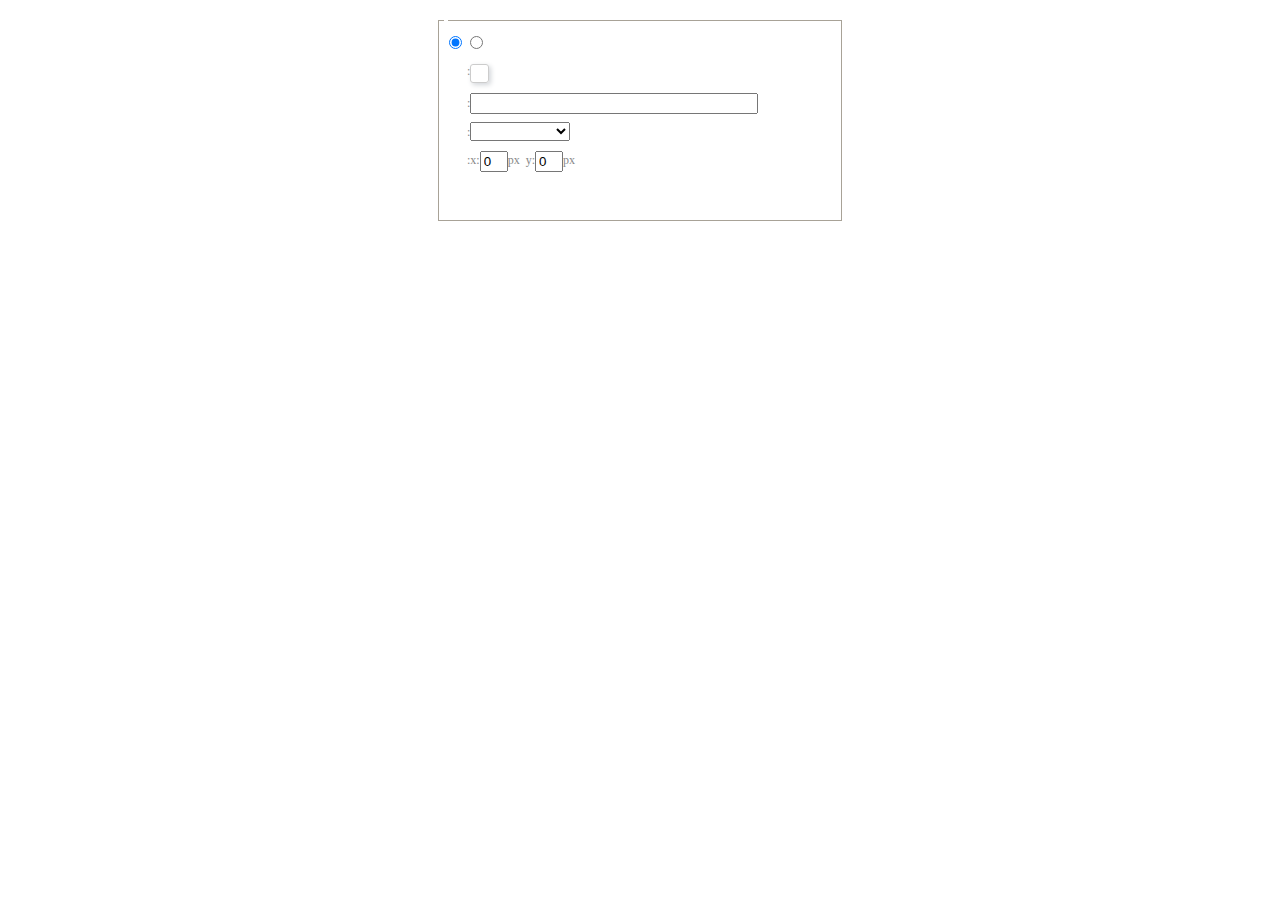
<file: static/vendor/ueditor/dialogs/background/background.html>
<!DOCTYPE HTML>
<html>
<head>
    <meta http-equiv="Content-Type" content="text/html;charset=utf-8"/>
    <script type="text/javascript" src="../internal.js"></script>
    <link rel="stylesheet" type="text/css" href="background.css">
</head>
<body>
    <div id="bg_container" class="wrapper">
        <div id="tabHeads" class="tabhead">
            <span class="focus" data-content-id="normal"><var id="lang_background_normal"></var></span>
            <span class="" data-content-id="imgManager"><var id="lang_background_local"></var></span>
        </div>
        <div id="tabBodys" class="tabbody">
            <div id="normal" class="panel focus">
                <fieldset class="bgarea">
                    <legend><var id="lang_background_set"></var></legend>
                    <div class="content">
                        <div>
                            <label><input id="nocolorRadio" class="iptradio" type="radio" name="t" value="none" checked="checked"><var id="lang_background_none"></var></label>
                            <label><input id="coloredRadio" class="iptradio" type="radio" name="t" value="color"><var id="lang_background_colored"></var></label>
                        </div>
                        <div class="wrapcolor pl">
                            <div class="color">
                                <var id="lang_background_color"></var>:
                            </div>
                            <div id="colorPicker"></div>
                            <div class="clear"></div>
                        </div>
                        <div class="wrapcolor pl">
                            <label><var id="lang_background_netimg"></var>:</label><input class="txt" type="text" id="url">
                        </div>
                        <div id="alignment" class="alignment">
                            <var id="lang_background_align"></var>:<select id="repeatType">
                                <option value="center"></option>
                                <option value="repeat-x"></option>
                                <option value="repeat-y"></option>
                                <option value="repeat"></option>
                                <option value="self"></option>
                            </select>
                        </div>
                        <div id="custom" >
                            <var id="lang_background_position"></var>:x:<input type="text" size="1" id="x" maxlength="4" value="0">px&nbsp;&nbsp;y:<input type="text" size="1" id="y" maxlength="4" value="0">px
                        </div>
                    </div>
                </fieldset>

            </div>
            <div id="imgManager" class="panel">
                <div id="imageList" style=""></div>
            </div>
        </div>
    </div>
    <script type="text/javascript" src="background.js"></script>
</body>
</html>
</file>
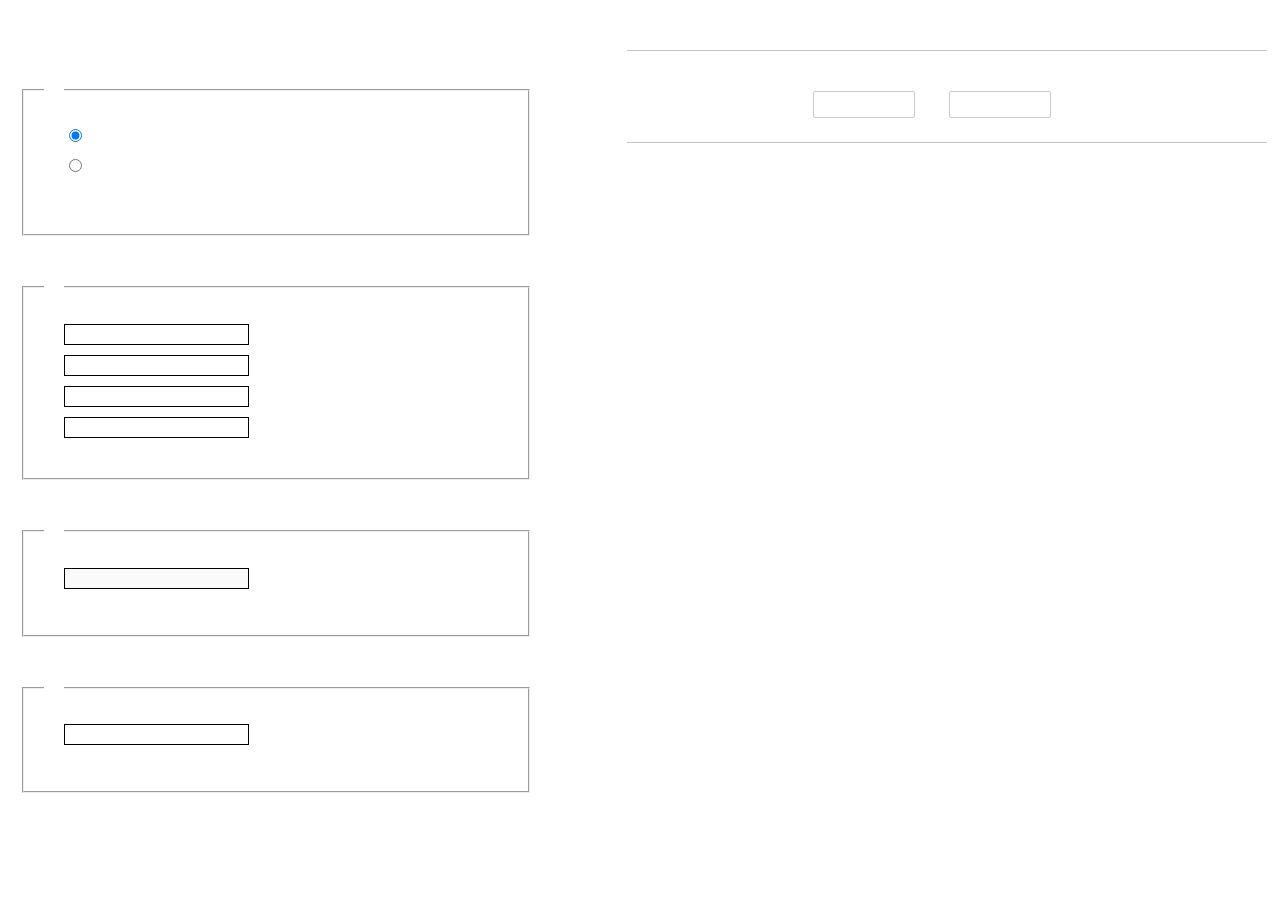
<file: static/vendor/ueditor/dialogs/charts/charts.html>
<!DOCTYPE html>
<html>
    <head>
        <title>chart</title>
        <meta chartset="utf-8">
        <link rel="stylesheet" type="text/css" href="charts.css">
        <script type="text/javascript" src="../internal.js"></script>
    </head>
    <body>
        <div class="main">
            <div class="table-view">
                <h3><var id="lang_data_source"></var></h3>
                <div id="tableContainer" class="table-container"></div>
                <h3><var id="lang_chart_format"></var></h3>
                <form name="data-form">
                    <div class="charts-format">
                        <fieldset>
                            <legend><var id="lang_data_align"></var></legend>
                            <div class="format-item-container">
                                <label>
                                    <input type="radio" class="format-ctrl not-pie-item" name="charts-format" value="1" checked="checked">
                                    <var id="lang_chart_align_same"></var>
                                </label>
                                <label>
                                    <input type="radio" class="format-ctrl not-pie-item" name="charts-format" value="-1">
                                    <var id="lang_chart_align_reverse"></var>
                                </label>
                                <br>
                            </div>
                        </fieldset>
                        <fieldset>
                            <legend><var id="lang_chart_title"></var></legend>
                            <div class="format-item-container">
                                <label>
                                    <var id="lang_chart_main_title"></var><input type="text" name="title" class="data-item">
                                </label>
                                <label>
                                    <var id="lang_chart_sub_title"></var><input type="text" name="sub-title" class="data-item not-pie-item">
                                </label>
                                <label>
                                    <var id="lang_chart_x_title"></var><input type="text" name="x-title" class="data-item not-pie-item">
                                </label>
                                <label>
                                    <var id="lang_chart_y_title"></var><input type="text" name="y-title" class="data-item not-pie-item">
                                </label>
                            </div>
                        </fieldset>
                        <fieldset>
                            <legend><var id="lang_chart_tip"></var></legend>
                            <div class="format-item-container">
                                <label>
                                    <var id="lang_cahrt_tip_prefix"></var>
                                    <input type="text" id="tipInput" name="tip" class="data-item" disabled="disabled">
                                </label>
                                <p><var id="lang_cahrt_tip_description"></var></p>
                            </div>
                        </fieldset>
                        <fieldset>
                            <legend><var id="lang_chart_data_unit"></var></legend>
                            <div class="format-item-container">
                                <label><var id="lang_chart_data_unit_title"></var><input type="text" name="unit" class="data-item"></label>
                                <p><var id="lang_chart_data_unit_description"></var></p>
                            </div>
                        </fieldset>
                    </div>
                </form>
            </div>
            <div class="charts-view">
                <div id="chartsContainer" class="charts-container"></div>
                <div id="chartsType" class="charts-type">
                    <h3><var id="lang_chart_type"></var></h3>
                    <div class="scroll-view">
                        <div class="scroll-container">
                            <div id="scrollBed" class="scroll-bed"></div>
                        </div>
                        <div id="buttonContainer" class="button-container">
                            <a href="#" data-title="prev"><var id="lang_prev_btn"></var></a>
                            <a href="#" data-title="next"><var id="lang_next_btn"></var></a>
                        </div>
                    </div>
                </div>
            </div>
        </div>
        <script src="../../third-party/jquery-1.10.2.min.js"></script>
        <script src="../../third-party/highcharts/highcharts.js"></script>
        <script src="chart.config.js"></script>
        <script src="charts.js"></script>
    </body>
</html>
</file>
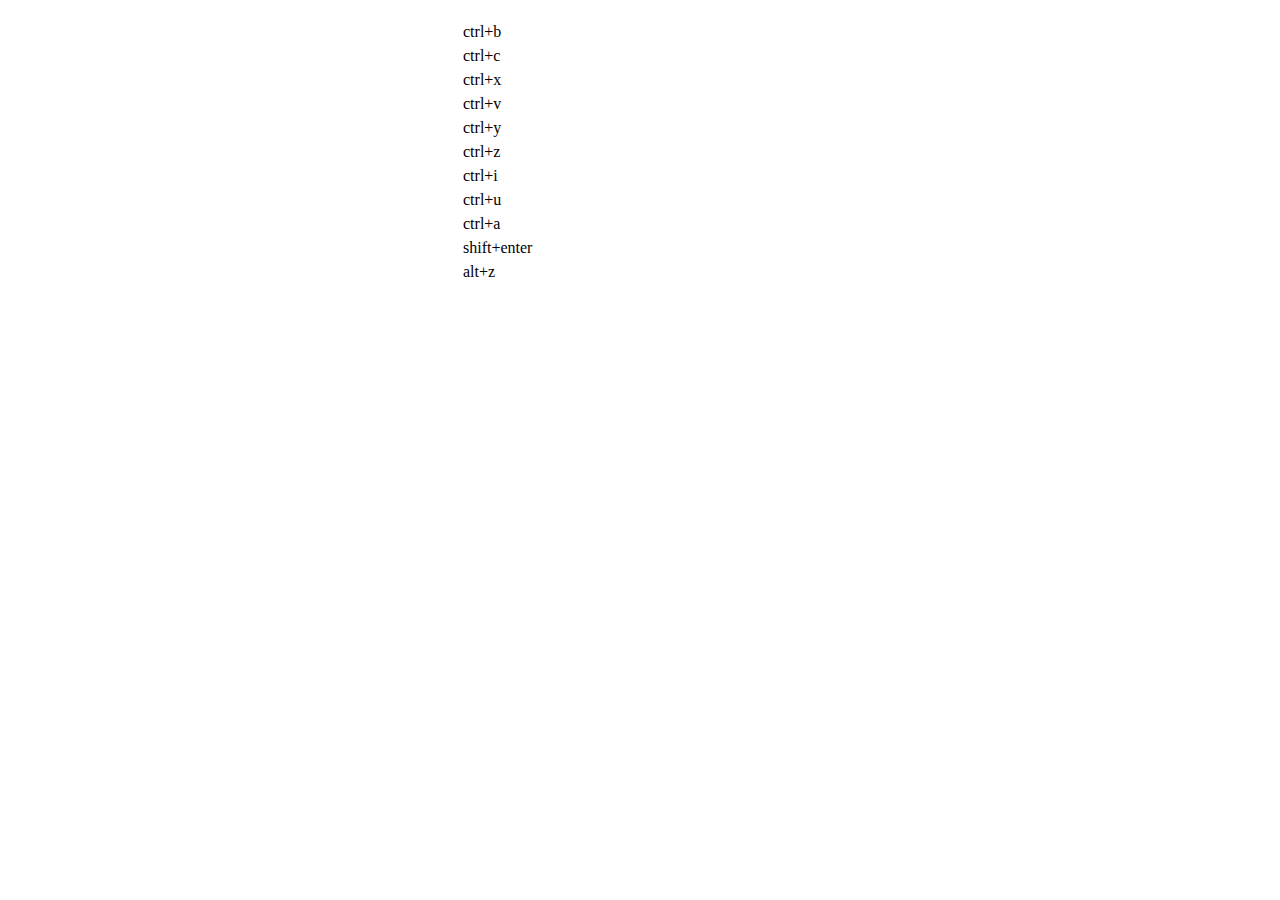
<file: static/vendor/ueditor/dialogs/help/help.html>
<!DOCTYPE HTML PUBLIC "-//W3C//DTD HTML 4.01 Transitional//EN"
        "http://www.w3.org/TR/html4/loose.dtd">
<html>
<head>
    <title>帮助</title>
    <meta content="text/html; charset=utf-8" http-equiv="Content-Type"/>
    <script type="text/javascript" src="../internal.js"></script>
    <link rel="stylesheet" type="text/css" href="help.css">
</head>
<body>
<div class="wrapper" id="helptab">
    <div id="tabHeads" class="tabhead">
        <span class="focus" tabsrc="about"><var id="lang_input_about"></var></span>
        <span tabsrc="shortcuts"><var id="lang_input_shortcuts"></var></span>
    </div>
    <div id="tabBodys" class="tabbody">
        <div id="about" class="panel">
            <h1>UEditor</h1>
            <p id="version"></p>
            <p><var id="lang_input_introduction"></var></p>
        </div>
        <div id="shortcuts" class="panel">
            <table>
                <thead>
                <tr>
                    <td><var id="lang_Txt_shortcuts"></var></td>
                    <td><var id="lang_Txt_func"></var></td>
                </tr>
                </thead>
                <tbody>
                <tr>
                    <td>ctrl+b</td>
                    <td><var id="lang_Txt_bold"></var></td>
                </tr>
                <tr>
                    <td>ctrl+c</td>
                    <td><var id="lang_Txt_copy"></var></td>
                </tr>
                <tr>
                    <td>ctrl+x</td>
                    <td><var id="lang_Txt_cut"></var></td>
                </tr>
                <tr>
                    <td>ctrl+v</td>
                    <td><var id="lang_Txt_Paste"></var></td>
                </tr>
                <tr>
                    <td>ctrl+y</td>
                    <td><var id="lang_Txt_undo"></var></td>
                </tr>
                <tr>
                    <td>ctrl+z</td>
                    <td><var id="lang_Txt_redo"></var></td>
                </tr>
                <tr>
                    <td>ctrl+i</td>
                    <td><var id="lang_Txt_italic"></var></td>
                </tr>
                <tr>
                    <td>ctrl+u</td>
                    <td><var id="lang_Txt_underline"></var></td>
                </tr>
                <tr>
                    <td>ctrl+a</td>
                    <td><var id="lang_Txt_selectAll"></var></td>
                </tr>
                <tr>
                    <td>shift+enter</td>
                    <td><var id="lang_Txt_visualEnter"></var></td>
                </tr>
                <tr>
                    <td>alt+z</td>
                    <td><var id="lang_Txt_fullscreen"></var></td>
                </tr>
                </tbody>
            </table>
        </div>
    </div>
</div>
<script type="text/javascript" src="help.js"></script>
</body>
</html>
</file>
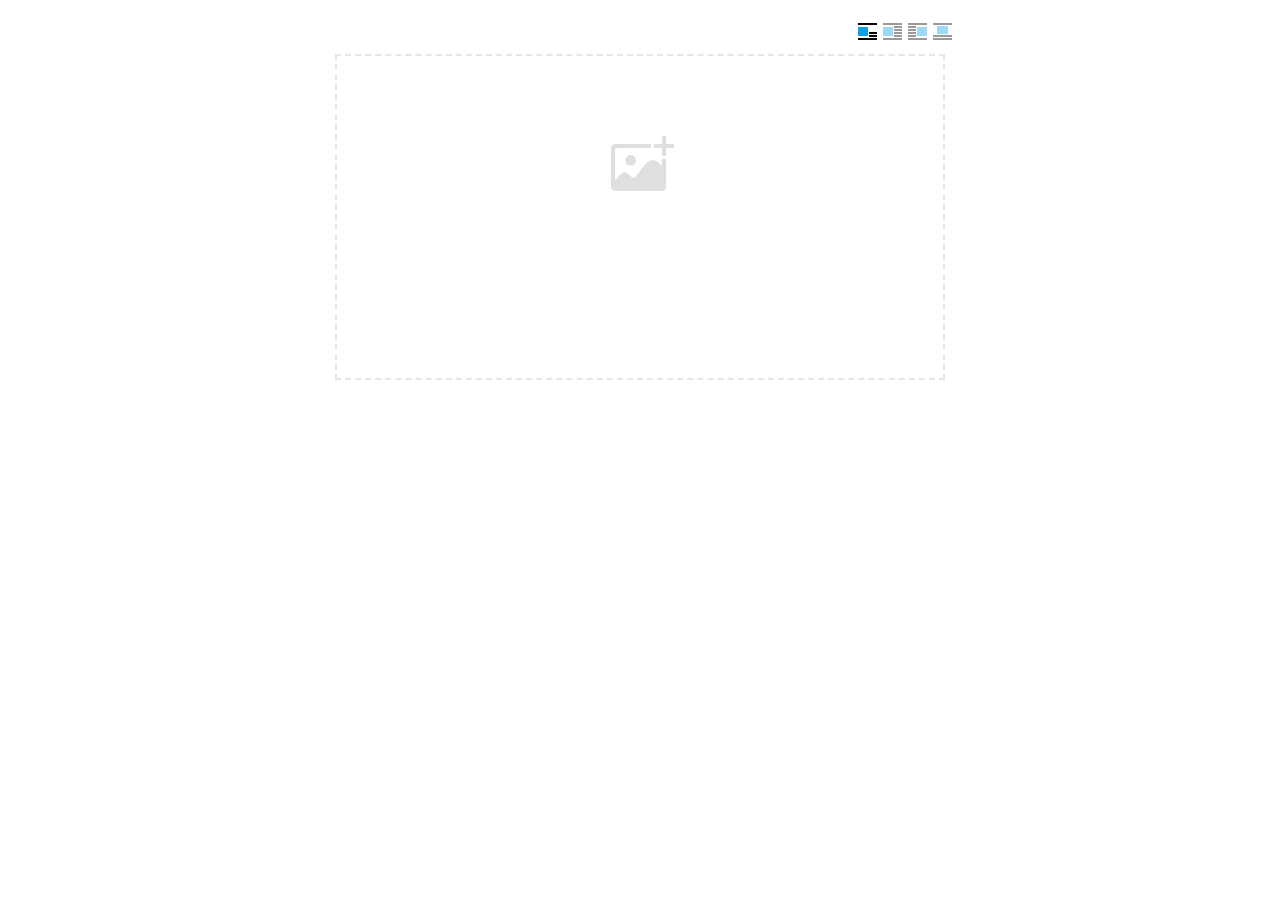
<file: static/vendor/ueditor/dialogs/image/image.html>
<!doctype html>
<html>
<head>
    <meta charset="UTF-8">
    <title>ueditor图片对话框</title>
    <script type="text/javascript" src="../internal.js"></script>

    <!-- jquery -->
    <script type="text/javascript" src="../../third-party/jquery-1.10.2.min.js"></script>

    <!-- webuploader -->
    <script src="../../third-party/webuploader/webuploader.min.js"></script>
    <link rel="stylesheet" type="text/css" href="../../third-party/webuploader/webuploader.css">

    <!-- image dialog -->
    <link rel="stylesheet" href="image.css" type="text/css" />
</head>
<body>

    <div class="wrapper">
        <div id="tabhead" class="tabhead">
            <span class="tab" data-content-id="remote"><var id="lang_tab_remote"></var></span>
            <span class="tab focus" data-content-id="upload"><var id="lang_tab_upload"></var></span>
            <span class="tab" data-content-id="online"><var id="lang_tab_online"></var></span>
            <span class="tab" data-content-id="search"><var id="lang_tab_search"></var></span>
        </div>
        <div class="alignBar">
            <label class="algnLabel"><var id="lang_input_align"></var></label>
                    <span id="alignIcon">
                        <span id="noneAlign" class="none-align focus" data-align="none"></span>
                        <span id="leftAlign" class="left-align" data-align="left"></span>
                        <span id="rightAlign" class="right-align" data-align="right"></span>
                        <span id="centerAlign" class="center-align" data-align="center"></span>
                    </span>
            <input id="align" name="align" type="hidden" value="none"/>
        </div>
        <div id="tabbody" class="tabbody">

            <!-- 远程图片 -->
            <div id="remote" class="panel">
                <div class="top">
                    <div class="row">
                        <label for="url"><var id="lang_input_url"></var></label>
                        <span><input class="text" id="url" type="text"/></span>
                    </div>
                </div>
                <div class="left">
                    <div class="row">
                        <label><var id="lang_input_size"></var></label>
                        <span><var id="lang_input_width">&nbsp;&nbsp;</var><input class="text" type="text" id="width"/>px </span>
                        <span><var id="lang_input_height">&nbsp;&nbsp;</var><input class="text" type="text" id="height"/>px </span>
                        <span><input id="lock" type="checkbox" disabled="disabled"><span id="lockicon"></span></span>
                    </div>
                    <div class="row">
                        <label><var id="lang_input_border"></var></label>
                        <span><input class="text" type="text" id="border"/>px </span>
                    </div>
                    <div class="row">
                        <label><var id="lang_input_vhspace"></var></label>
                        <span><input class="text" type="text" id="vhSpace"/>px </span>
                    </div>
                    <div class="row">
                        <label><var id="lang_input_title"></var></label>
                        <span><input class="text" type="text" id="title"/></span>
                    </div>
                </div>
                <div class="right"><div id="preview"></div></div>
            </div>

            <!-- 上传图片 -->
            <div id="upload" class="panel focus">
                <div id="queueList" class="queueList">
                    <div class="statusBar element-invisible">
                        <div class="progress">
                            <span class="text">0%</span>
                            <span class="percentage"></span>
                        </div><div class="info"></div>
                        <div class="btns">
                            <div id="filePickerBtn"></div>
                            <div class="uploadBtn"><var id="lang_start_upload"></var></div>
                        </div>
                    </div>
                    <div id="dndArea" class="placeholder">
                        <div class="filePickerContainer">
                            <div id="filePickerReady"></div>
                        </div>
                    </div>
                    <ul class="filelist element-invisible">
                        <li id="filePickerBlock" class="filePickerBlock"></li>
                    </ul>
                </div>
            </div>

            <!-- 在线图片 -->
            <div id="online" class="panel">
                <div id="imageList"><var id="lang_imgLoading"></var></div>
            </div>

            <!-- 搜索图片 -->
            <div id="search" class="panel">
                <div class="searchBar">
                    <input id="searchTxt" class="searchTxt text" type="text" />
                    <select id="searchType" class="searchType">
                        <option value="&s=4&z=0"></option>
                        <option value="&s=1&z=19"></option>
                        <option value="&s=2&z=0"></option>
                        <option value="&s=3&z=0"></option>
                    </select>
                    <input id="searchReset" type="button"  />
                    <input id="searchBtn" type="button"  />
                </div>
                <div id="searchList" class="searchList"><ul id="searchListUl"></ul></div>
            </div>

        </div>
    </div>
    <script type="text/javascript" src="image.js"></script>

</body>
</html>
</file>
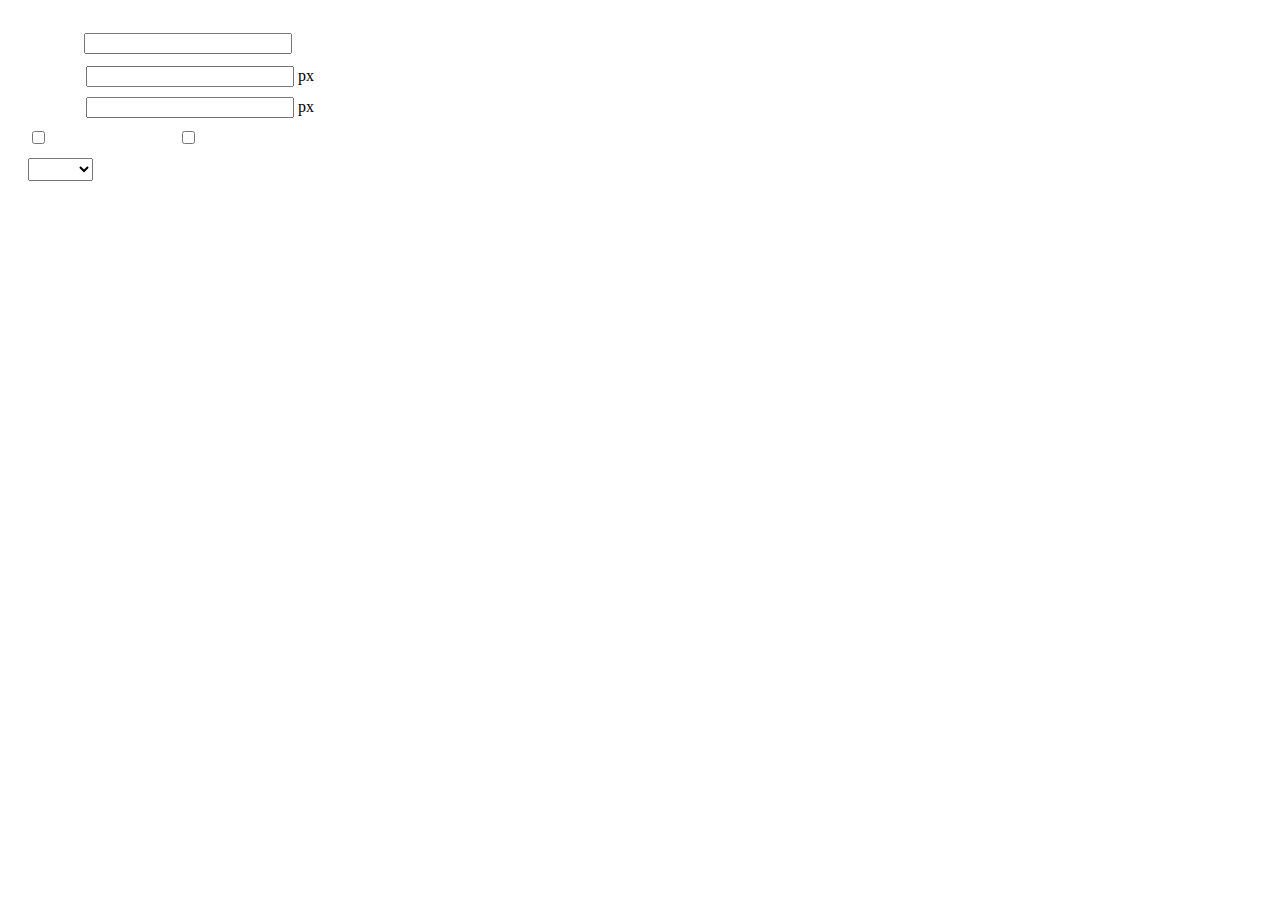
<file: static/vendor/ueditor/dialogs/insertframe/insertframe.html>
<!DOCTYPE html>
<html>
<head>
    <meta http-equiv="Content-Type" content="text/html; charset=utf-8"/>
    <title></title>
    <script type="text/javascript" src="../internal.js"></script>
    <style type="text/css">
        .warp {width: 320px;height: 153px;margin-left:5px;padding: 20px 0 0 15px;position: relative;}
        #url {width: 290px; margin-bottom: 2px; margin-left: -6px; margin-left: -2px\9;*margin-left:0;_margin-left:0; }
        .format span{display: inline-block; width: 58px;text-align: center; zoom:1;}
        table td{padding:5px 0;}
        #align{width: 65px;height: 23px;line-height: 22px;}
    </style>
</head>
<body>
<div class="warp">
        <table width="300" cellpadding="0" cellspacing="0">
            <tr>
                <td colspan="2" class="format">
                    <span><var id="lang_input_address"></var></span>
                    <input style="width:200px" id="url" type="text" value=""/>
                </td>
            </tr>
            <tr>
                <td colspan="2" class="format"><span><var id="lang_input_width"></var></span><input style="width:200px" type="text" id="width"/> px</td>

            </tr>
            <tr>
                <td colspan="2" class="format"><span><var id="lang_input_height"></var></span><input style="width:200px" type="text" id="height"/> px</td>
            </tr>
            <tr>
                <td><span><var id="lang_input_isScroll"></var></span><input type="checkbox" id="scroll"/> </td>
                <td><span><var id="lang_input_frameborder"></var></span><input type="checkbox" id="frameborder"/> </td>
            </tr>

            <tr>
                <td colspan="2"><span><var id="lang_input_alignMode"></var></span>
                    <select id="align">
                        <option value=""></option>
                        <option value="left"></option>
                        <option value="right"></option>
                    </select>
                </td>
            </tr>
        </table>
</div>
<script type="text/javascript">
    var iframe = editor._iframe;
    if(iframe){
        $G("url").value = iframe.getAttribute("src")||"";
        $G("width").value = iframe.getAttribute("width")||iframe.style.width.replace("px","")||"";
        $G("height").value = iframe.getAttribute("height") || iframe.style.height.replace("px","") ||"";
        $G("scroll").checked = (iframe.getAttribute("scrolling") == "yes") ? true : false;
        $G("frameborder").checked = (iframe.getAttribute("frameborder") == "1") ? true : false;
        $G("align").value = iframe.align ? iframe.align : "";
    }
    function queding(){
        var  url = $G("url").value.replace(/^\s*|\s*$/ig,""),
                width = $G("width").value,
                height = $G("height").value,
                scroll = $G("scroll"),
                frameborder = $G("frameborder"),
                float = $G("align").value,
                newIframe = editor.document.createElement("iframe"),
                div;
        if(!url){
            alert(lang.enterAddress);
            return false;
        }
        newIframe.setAttribute("src",/http:\/\/|https:\/\//ig.test(url) ? url : "http://"+url);
        /^[1-9]+[.]?\d*$/g.test( width ) ? newIframe.setAttribute("width",width) : "";
        /^[1-9]+[.]?\d*$/g.test( height ) ? newIframe.setAttribute("height",height) : "";
        scroll.checked ?  newIframe.setAttribute("scrolling","yes") : newIframe.setAttribute("scrolling","no");
        frameborder.checked ?  newIframe.setAttribute("frameborder","1",0) : newIframe.setAttribute("frameborder","0",0);
        float ? newIframe.setAttribute("align",float) :  newIframe.setAttribute("align","");
        if(iframe){
            iframe.parentNode.insertBefore(newIframe,iframe);
            domUtils.remove(iframe);
        }else{
            div = editor.document.createElement("div");
            div.appendChild(newIframe);
            editor.execCommand("inserthtml",div.innerHTML);
        }
        editor._iframe = null;
        dialog.close();
    }
    dialog.onok = queding;
    $G("url").onkeydown = function(evt){
        evt = evt || event;
        if(evt.keyCode == 13){
            queding();
        }
    };
    $focus($G( "url" ));

</script>
</body>
</html>
</file>
<file: static/vendor/ueditor/dialogs/background/background.css>
.wrapper{ width: 424px;margin: 10px auto; zoom:1;position: relative}
.tabbody{height:225px;}
.tabbody .panel { position: absolute;width:100%; height:100%;background: #fff; display: none;}
.tabbody .focus { display: block;}

body{font-size: 12px;color: #888;overflow: hidden;}
input,label{vertical-align:middle}
.clear{clear: both;}
.pl{padding-left: 18px;padding-left: 23px\9;}

#imageList {width: 420px;height: 215px;margin-top: 10px;overflow: hidden;overflow-y: auto;}
#imageList div {float: left;width: 100px;height: 95px;margin: 5px 10px;}
#imageList img {cursor: pointer;border: 2px solid white;}

.bgarea{margin: 10px;padding: 5px;height: 84%;border: 1px solid #A8A297;}
.content div{margin: 10px 0 10px 5px;}
.content .iptradio{margin: 0px 5px 5px 0px;}
.txt{width:280px;}

.wrapcolor{height: 19px;}
div.color{float: left;margin: 0;}
#colorPicker{width: 17px;height: 17px;border: 1px solid #CCC;display: inline-block;border-radius: 3px;box-shadow: 2px 2px 5px #D3D6DA;margin: 0;float: left;}
div.alignment,#custom{margin-left: 23px;margin-left: 28px\9;}
#custom input{height: 15px;min-height: 15px;width:20px;}
#repeatType{width:100px;}


/* 图片管理样式 */
#imgManager {
    width: 100%;
    height: 225px;
}
#imgManager #imageList{
    width: 100%;
    overflow-x: hidden;
    overflow-y: auto;
}
#imgManager ul {
    display: block;
    list-style: none;
    margin: 0;
    padding: 0;
}
#imgManager li {
    float: left;
    display: block;
    list-style: none;
    padding: 0;
    width: 113px;
    height: 113px;
    margin: 9px 0 0 19px;
    background-color: #eee;
    overflow: hidden;
    cursor: pointer;
    position: relative;
}
#imgManager li.clearFloat {
    float: none;
    clear: both;
    display: block;
    width:0;
    height:0;
    margin: 0;
    padding: 0;
}
#imgManager li img {
    cursor: pointer;
}
#imgManager li .icon {
    cursor: pointer;
    width: 113px;
    height: 113px;
    position: absolute;
    top: 0;
    left: 0;
    z-index: 2;
    border: 0;
    background-repeat: no-repeat;
}
#imgManager li .icon:hover {
    width: 107px;
    height: 107px;
    border: 3px solid #1094fa;
}
#imgManager li.selected .icon {
    background-image: url(images/success.png);
    background-position: 75px 75px;
}
#imgManager li.selected .icon:hover {
    width: 107px;
    height: 107px;
    border: 3px solid #1094fa;
    background-position: 72px 72px;
}
</file>
<file: static/vendor/ueditor/dialogs/charts/charts.css>
html, body {
    width: 100%;
    height: 100%;
    margin: 0;
    padding: 0;
    overflow-x: hidden;
}

.main {
    width: 100%;
    overflow: hidden;
}

.table-view {
    height: 100%;
    float: left;
    margin: 20px;
    width: 40%;
}

.table-view .table-container {
    width: 100%;
    margin-bottom: 50px;
    overflow: scroll;
}

.table-view th {
    padding: 5px 10px;
    background-color: #F7F7F7;
}

.table-view td {
    width: 50px;
    text-align: center;
    padding:0;
}

.table-container input {
    width: 40px;
    padding: 5px;
    border: none;
    outline: none;
}

.table-view caption {
    font-size: 18px;
    text-align: left;
}

.charts-view {
    /*margin-left: 49%!important;*/
    width: 50%;
    margin-left: 49%;
    height: 400px;
}

.charts-container {
    border-left: 1px solid #c3c3c3;
}

.charts-format fieldset {
    padding-left: 20px;
    margin-bottom: 50px;
}

.charts-format legend {
    padding-left: 10px;
    padding-right: 10px;
}

.format-item-container {
    padding: 20px;
}

.format-item-container label {
    display: block;
    margin: 10px 0;
}

.charts-format .data-item {
    border: 1px solid black;
    outline: none;
    padding: 2px 3px;
}

/* 图表类型 */

.charts-type {
    margin-top: 50px;
    height: 300px;
}

.scroll-view {
    border: 1px solid #c3c3c3;
    border-left: none;
    border-right: none;
    overflow: hidden;
}

.scroll-container {
    margin: 20px;
    width: 100%;
    overflow: hidden;
}

.scroll-bed {
    width: 10000px;
    _margin-top: 20px;
    -webkit-transition: margin-left .5s ease;
    -moz-transition: margin-left .5s ease;
    transition: margin-left .5s ease;
}

.view-box {
    display: inline-block;
    *display: inline;
    *zoom: 1;
    margin-right: 20px;
    border: 2px solid white;
    line-height: 0;
    overflow: hidden;
    cursor: pointer;
}

.view-box img {
    border: 1px solid #cecece;
}

.view-box.selected {
    border-color: #7274A7;
}

.button-container {
    margin-bottom: 20px;
    text-align: center;
}

.button-container a {
    display: inline-block;
    width: 100px;
    height: 25px;
    line-height: 25px;
    border: 1px solid #c2ccd1;
    margin-right: 30px;
    text-decoration: none;
    color: black;
    -webkit-border-radius: 2px;
    -moz-border-radius: 2px;
    border-radius: 2px;
}

.button-container a:HOVER {
    background: #fcfcfc;
}

.button-container a:ACTIVE {
    border-top-color: #c2ccd1;
    box-shadow:inset 0 5px 4px -4px rgba(49, 49, 64, 0.1);
}

.edui-charts-not-data {
    height: 100px;
    line-height: 100px;
    text-align: center;
}
</file>
<file: static/vendor/ueditor/dialogs/help/help.css>
.wrapper{width: 370px;margin: 10px auto;zoom: 1;}
.tabbody{height: 360px;}
.tabbody .panel{width:100%;height: 360px;position: absolute;background: #fff;}
.tabbody .panel h1{font-size:26px;margin: 5px 0 0 5px;}
.tabbody .panel p{font-size:12px;margin: 5px 0 0 5px;}
.tabbody table{width:90%;line-height: 20px;margin: 5px 0 0 5px;;}
.tabbody table thead{font-weight: bold;line-height: 25px;}
</file>
<file: static/vendor/ueditor/third-party/webuploader/webuploader.css>
.webuploader-container {
	position: relative;
}
.webuploader-element-invisible {
	position: absolute !important;
	clip: rect(1px 1px 1px 1px); /* IE6, IE7 */
    clip: rect(1px,1px,1px,1px);
}
.webuploader-pick {
	position: relative;
	display: inline-block;
	cursor: pointer;
	background: #00b7ee;
	padding: 10px 15px;
	color: #fff;
	text-align: center;
	border-radius: 3px;
	overflow: hidden;
}
.webuploader-pick-hover {
	background: #00a2d4;
}

.webuploader-pick-disable {
	opacity: 0.6;
	pointer-events:none;
}
</file>
<file: static/vendor/ueditor/dialogs/image/image.css>
@charset "utf-8";
/* dialog样式 */
.wrapper {
    zoom: 1;
    width: 630px;
    *width: 626px;
    height: 380px;
    margin: 0 auto;
    padding: 10px;
    position: relative;
    font-family: sans-serif;
}

/*tab样式框大小*/
.tabhead {
    float:left;
}
.tabbody {
    width: 100%;
    height: 346px;
    position: relative;
    clear: both;
}

.tabbody .panel {
    position: absolute;
    width: 0;
    height: 0;
    background: #fff;
    overflow: hidden;
    display: none;
}

.tabbody .panel.focus {
    width: 100%;
    height: 346px;
    display: block;
}

/* 图片对齐方式 */
.alignBar{
    float:right;
    margin-top: 5px;
    position: relative;
}

.alignBar .algnLabel{
    float:left;
    height: 20px;
    line-height: 20px;
}

.alignBar #alignIcon{
    zoom:1;
    _display: inline;
    display: inline-block;
    position: relative;
}
.alignBar #alignIcon span{
    float: left;
    cursor: pointer;
    display: block;
    width: 19px;
    height: 17px;
    margin-right: 3px;
    margin-left: 3px;
    background-image: url(./images/alignicon.jpg);
}
.alignBar #alignIcon .none-align{
    background-position: 0 -18px;
}
.alignBar #alignIcon .left-align{
    background-position: -20px -18px;
}
.alignBar #alignIcon .right-align{
    background-position: -40px -18px;
}
.alignBar #alignIcon .center-align{
    background-position: -60px -18px;
}
.alignBar #alignIcon .none-align.focus{
    background-position: 0 0;
}
.alignBar #alignIcon .left-align.focus{
    background-position: -20px 0;
}
.alignBar #alignIcon .right-align.focus{
    background-position: -40px 0;
}
.alignBar #alignIcon .center-align.focus{
    background-position: -60px 0;
}




/* 远程图片样式 */
#remote {
    z-index: 200;
}

#remote .top{
    width: 100%;
    margin-top: 25px;
}
#remote .left{
    display: block;
    float: left;
    width: 300px;
    height:10px;
}
#remote .right{
    display: block;
    float: right;
    width: 300px;
    height:10px;
}
#remote .row{
    margin-left: 20px;
    clear: both;
    height: 40px;
}

#remote .row label{
    text-align: center;
    width: 50px;
    zoom:1;
    _display: inline;
    display:inline-block;
    vertical-align: middle;
}
#remote .row label.algnLabel{
    float: left;

}

#remote input.text{
    width: 150px;
    padding: 3px 6px;
    font-size: 14px;
    line-height: 1.42857143;
    color: #555;
    background-color: #fff;
    background-image: none;
    border: 1px solid #ccc;
    border-radius: 4px;
    -webkit-box-shadow: inset 0 1px 1px rgba(0, 0, 0, .075);
    box-shadow: inset 0 1px 1px rgba(0, 0, 0, .075);
    -webkit-transition: border-color ease-in-out .15s, box-shadow ease-in-out .15s;
    transition: border-color ease-in-out .15s, box-shadow ease-in-out .15s;
}
#remote input.text:focus {
    border-color: #66afe9;
    outline: 0;
    -webkit-box-shadow: inset 0 1px 1px rgba(0, 0, 0, .075), 0 0 8px rgba(102, 175, 233, .6);
    box-shadow: inset 0 1px 1px rgba(0, 0, 0, .075), 0 0 8px rgba(102, 175, 233, .6);
}
#remote #url{
    width: 500px;
    margin-bottom: 2px;
}
#remote #width,
#remote #height{
    width: 20px;
    margin-left: 2px;
    margin-right: 2px;
}
#remote #border,
#remote #vhSpace,
#remote #title{
    width: 180px;
    margin-right: 5px;
}
#remote #lock{
}
#remote #lockicon{
    zoom: 1;
    _display:inline;
    display: inline-block;
    width: 20px;
    height: 20px;
    background: url("../../themes/default/images/lock.gif") -13px -13px no-repeat;
    vertical-align: middle;
}
#remote #preview{
    clear: both;
    width: 260px;
    height: 240px;
    z-index: 9999;
    margin-top: 10px;
    background-color: #eee;
    overflow: hidden;
}

/* 上传图片 */
.tabbody #upload.panel {
    width: 0;
    height: 0;
    overflow: hidden;
    position: absolute !important;
    clip: rect(1px, 1px, 1px, 1px);
    background: #fff;
    display: block;
}

.tabbody #upload.panel.focus {
    width: 100%;
    height: 346px;
    display: block;
    clip: auto;
}

#upload .queueList {
    margin: 0;
    width: 100%;
    height: 100%;
    position: absolute;
    overflow: hidden;
}

#upload p {
    margin: 0;
}

.element-invisible {
    width: 0 !important;
    height: 0 !important;
    border: 0;
    padding: 0;
    margin: 0;
    overflow: hidden;
    position: absolute !important;
    clip: rect(1px, 1px, 1px, 1px);
}

#upload .placeholder {
    margin: 10px;
    border: 2px dashed #e6e6e6;
    *border: 0px dashed #e6e6e6;
    height: 172px;
    padding-top: 150px;
    text-align: center;
    background: url(./images/image.png) center 70px no-repeat;
    color: #cccccc;
    font-size: 18px;
    position: relative;
    top:0;
    *top: 10px;
}

#upload .placeholder .webuploader-pick {
    font-size: 18px;
    background: #00b7ee;
    border-radius: 3px;
    line-height: 44px;
    padding: 0 30px;
    *width: 120px;
    color: #fff;
    display: inline-block;
    margin: 0 auto 20px auto;
    cursor: pointer;
    box-shadow: 0 1px 1px rgba(0, 0, 0, 0.1);
}

#upload .placeholder .webuploader-pick-hover {
    background: #00a2d4;
}


#filePickerContainer {
    text-align: center;
}

#upload .placeholder .flashTip {
    color: #666666;
    font-size: 12px;
    position: absolute;
    width: 100%;
    text-align: center;
    bottom: 20px;
}

#upload .placeholder .flashTip a {
    color: #0785d1;
    text-decoration: none;
}

#upload .placeholder .flashTip a:hover {
    text-decoration: underline;
}

#upload .placeholder.webuploader-dnd-over {
    border-color: #999999;
}

#upload .filelist {
    list-style: none;
    margin: 0;
    padding: 0;
    overflow-x: hidden;
    overflow-y: auto;
    position: relative;
    height: 300px;
}

#upload .filelist:after {
    content: '';
    display: block;
    width: 0;
    height: 0;
    overflow: hidden;
    clear: both;
    position: relative;
}

#upload .filelist li {
    width: 113px;
    height: 113px;
    background: url(./images/bg.png);
    text-align: center;
    margin: 9px 0 0 9px;
    *margin: 6px 0 0 6px;
    position: relative;
    display: block;
    float: left;
    overflow: hidden;
    font-size: 12px;
}

#upload .filelist li p.log {
    position: relative;
    top: -45px;
}

#upload .filelist li p.title {
    position: absolute;
    top: 0;
    left: 0;
    width: 100%;
    overflow: hidden;
    white-space: nowrap;
    text-overflow: ellipsis;
    top: 5px;
    text-indent: 5px;
    text-align: left;
}

#upload .filelist li p.progress {
    position: absolute;
    width: 100%;
    bottom: 0;
    left: 0;
    height: 8px;
    overflow: hidden;
    z-index: 50;
    margin: 0;
    border-radius: 0;
    background: none;
    -webkit-box-shadow: 0 0 0;
}

#upload .filelist li p.progress span {
    display: none;
    overflow: hidden;
    width: 0;
    height: 100%;
    background: #1483d8 url(./images/progress.png) repeat-x;

    -webit-transition: width 200ms linear;
    -moz-transition: width 200ms linear;
    -o-transition: width 200ms linear;
    -ms-transition: width 200ms linear;
    transition: width 200ms linear;

    -webkit-animation: progressmove 2s linear infinite;
    -moz-animation: progressmove 2s linear infinite;
    -o-animation: progressmove 2s linear infinite;
    -ms-animation: progressmove 2s linear infinite;
    animation: progressmove 2s linear infinite;

    -webkit-transform: translateZ(0);
}

@-webkit-keyframes progressmove {
    0% {
        background-position: 0 0;
    }
    100% {
        background-position: 17px 0;
    }
}

@-moz-keyframes progressmove {
    0% {
        background-position: 0 0;
    }
    100% {
        background-position: 17px 0;
    }
}

@keyframes progressmove {
    0% {
        background-position: 0 0;
    }
    100% {
        background-position: 17px 0;
    }
}

#upload .filelist li p.imgWrap {
    position: relative;
    z-index: 2;
    line-height: 113px;
    vertical-align: middle;
    overflow: hidden;
    width: 113px;
    height: 113px;

    -webkit-transform-origin: 50% 50%;
    -moz-transform-origin: 50% 50%;
    -o-transform-origin: 50% 50%;
    -ms-transform-origin: 50% 50%;
    transform-origin: 50% 50%;

    -webit-transition: 200ms ease-out;
    -moz-transition: 200ms ease-out;
    -o-transition: 200ms ease-out;
    -ms-transition: 200ms ease-out;
    transition: 200ms ease-out;
}

#upload .filelist li img {
    width: 100%;
}

#upload .filelist li p.error {
    background: #f43838;
    color: #fff;
    position: absolute;
    bottom: 0;
    left: 0;
    height: 28px;
    line-height: 28px;
    width: 100%;
    z-index: 100;
    display:none;
}

#upload .filelist li .success {
    display: block;
    position: absolute;
    left: 0;
    bottom: 0;
    height: 40px;
    width: 100%;
    z-index: 200;
    background: url(./images/success.png) no-repeat right bottom;
    background: url(./images/success.gif) no-repeat right bottom \9;
}

#upload .filelist li.filePickerBlock {
    width: 113px;
    height: 113px;
    background: url(./images/image.png) no-repeat center 12px;
    border: 1px solid #eeeeee;
    border-radius: 0;
}
#upload .filelist li.filePickerBlock div.webuploader-pick  {
    width: 100%;
    height: 100%;
    margin: 0;
    padding: 0;
    opacity: 0;
    background: none;
    font-size: 0;
}

#upload .filelist div.file-panel {
    position: absolute;
    height: 0;
    filter: progid:DXImageTransform.Microsoft.gradient(GradientType=0, startColorstr='#80000000', endColorstr='#80000000') \0;
    background: rgba(0, 0, 0, 0.5);
    width: 100%;
    top: 0;
    left: 0;
    overflow: hidden;
    z-index: 300;
}

#upload .filelist div.file-panel span {
    width: 24px;
    height: 24px;
    display: inline;
    float: right;
    text-indent: -9999px;
    overflow: hidden;
    background: url(./images/icons.png) no-repeat;
    background: url(./images/icons.gif) no-repeat \9;
    margin: 5px 1px 1px;
    cursor: pointer;
    -webkit-tap-highlight-color: rgba(0,0,0,0);
    -webkit-user-select: none;
    -moz-user-select: none;
    -ms-user-select: none;
    user-select: none;
}

#upload .filelist div.file-panel span.rotateLeft {
    display:none;
    background-position: 0 -24px;
}

#upload .filelist div.file-panel span.rotateLeft:hover {
    background-position: 0 0;
}

#upload .filelist div.file-panel span.rotateRight {
    display:none;
    background-position: -24px -24px;
}

#upload .filelist div.file-panel span.rotateRight:hover {
    background-position: -24px 0;
}

#upload .filelist div.file-panel span.cancel {
    background-position: -48px -24px;
}

#upload .filelist div.file-panel span.cancel:hover {
    background-position: -48px 0;
}

#upload .statusBar {
    height: 45px;
    border-bottom: 1px solid #dadada;
    margin: 0 10px;
    padding: 0;
    line-height: 45px;
    vertical-align: middle;
    position: relative;
}

#upload .statusBar .progress {
    border: 1px solid #1483d8;
    width: 198px;
    background: #fff;
    height: 18px;
    position: absolute;
    top: 12px;
    display: none;
    text-align: center;
    line-height: 18px;
    color: #6dbfff;
    margin: 0 10px 0 0;
}
#upload .statusBar .progress span.percentage {
    width: 0;
    height: 100%;
    left: 0;
    top: 0;
    background: #1483d8;
    position: absolute;
}
#upload .statusBar .progress span.text {
    position: relative;
    z-index: 10;
}

#upload .statusBar .info {
    display: inline-block;
    font-size: 14px;
    color: #666666;
}

#upload .statusBar .btns {
    position: absolute;
    top: 7px;
    right: 0;
    line-height: 30px;
}

#filePickerBtn {
    display: inline-block;
    float: left;
}
#upload .statusBar .btns .webuploader-pick,
#upload .statusBar .btns .uploadBtn,
#upload .statusBar .btns .uploadBtn.state-uploading,
#upload .statusBar .btns .uploadBtn.state-paused {
    background: #ffffff;
    border: 1px solid #cfcfcf;
    color: #565656;
    padding: 0 18px;
    display: inline-block;
    border-radius: 3px;
    margin-left: 10px;
    cursor: pointer;
    font-size: 14px;
    float: left;
    -webkit-user-select: none;
    -moz-user-select: none;
    -ms-user-select: none;
    user-select: none;
}
#upload .statusBar .btns .webuploader-pick-hover,
#upload .statusBar .btns .uploadBtn:hover,
#upload .statusBar .btns .uploadBtn.state-uploading:hover,
#upload .statusBar .btns .uploadBtn.state-paused:hover {
    background: #f0f0f0;
}

#upload .statusBar .btns .uploadBtn,
#upload .statusBar .btns .uploadBtn.state-paused{
    background: #00b7ee;
    color: #fff;
    border-color: transparent;
}
#upload .statusBar .btns .uploadBtn:hover,
#upload .statusBar .btns .uploadBtn.state-paused:hover{
    background: #00a2d4;
}

#upload .statusBar .btns .uploadBtn.disabled {
    pointer-events: none;
    filter:alpha(opacity=60);
    -moz-opacity:0.6;
    -khtml-opacity: 0.6;
    opacity: 0.6;
}



/* 图片管理样式 */
#online {
    width: 100%;
    height: 336px;
    padding: 10px 0 0 0;
}
#online #imageList{
    width: 100%;
    height: 100%;
    overflow-x: hidden;
    overflow-y: auto;
    position: relative;
}
#online ul {
    display: block;
    list-style: none;
    margin: 0;
    padding: 0;
}
#online li {
    float: left;
    display: block;
    list-style: none;
    padding: 0;
    width: 113px;
    height: 113px;
    margin: 0 0 9px 9px;
    *margin: 0 0 6px 6px;
    background-color: #eee;
    overflow: hidden;
    cursor: pointer;
    position: relative;
}
#online li.clearFloat {
    float: none;
    clear: both;
    display: block;
    width:0;
    height:0;
    margin: 0;
    padding: 0;
}
#online li img {
    cursor: pointer;
}
#online li .icon {
    cursor: pointer;
    width: 113px;
    height: 113px;
    position: absolute;
    top: 0;
    left: 0;
    z-index: 2;
    border: 0;
    background-repeat: no-repeat;
}
#online li .icon:hover {
    width: 107px;
    height: 107px;
    border: 3px solid #1094fa;
}
#online li.selected .icon {
    background-image: url(images/success.png);
    background-image: url(images/success.gif)\9;
    background-position: 75px 75px;
}
#online li.selected .icon:hover {
    width: 107px;
    height: 107px;
    border: 3px solid #1094fa;
    background-position: 72px 72px;
}


/* 图片搜索样式 */
#search .searchBar {
    width: 100%;
    height: 30px;
    margin: 10px 0 5px 0;
    padding: 0;
}

#search input.text{
    width: 150px;
    padding: 3px 6px;
    font-size: 14px;
    line-height: 1.42857143;
    color: #555;
    background-color: #fff;
    background-image: none;
    border: 1px solid #ccc;
    border-radius: 4px;
    -webkit-box-shadow: inset 0 1px 1px rgba(0, 0, 0, .075);
    box-shadow: inset 0 1px 1px rgba(0, 0, 0, .075);
    -webkit-transition: border-color ease-in-out .15s, box-shadow ease-in-out .15s;
    transition: border-color ease-in-out .15s, box-shadow ease-in-out .15s;
}
#search input.text:focus {
    border-color: #66afe9;
    outline: 0;
    -webkit-box-shadow: inset 0 1px 1px rgba(0, 0, 0, .075), 0 0 8px rgba(102, 175, 233, .6);
    box-shadow: inset 0 1px 1px rgba(0, 0, 0, .075), 0 0 8px rgba(102, 175, 233, .6);
}
#search input.searchTxt {
    margin-left:5px;
    padding-left: 5px;
    background: #FFF;
    width: 300px;
    *width: 260px;
    height: 21px;
    line-height: 21px;
    float: left;
    dislay: block;
}

#search .searchType {
    width: 65px;
    height: 28px;
    padding:0;
    line-height: 28px;
    border: 1px solid #d7d7d7;
    border-radius: 0;
    vertical-align: top;
    margin-left: 5px;
    float: left;
    dislay: block;
}

#search #searchBtn,
#search #searchReset {
    display: inline-block;
    margin-bottom: 0;
    margin-right: 5px;
    padding: 4px 10px;
    font-weight: 400;
    text-align: center;
    vertical-align: middle;
    cursor: pointer;
    background-image: none;
    border: 1px solid transparent;
    white-space: nowrap;
    font-size: 14px;
    border-radius: 4px;
    -webkit-user-select: none;
    -moz-user-select: none;
    -ms-user-select: none;
    user-select: none;
    vertical-align: top;
    float: right;
}

#search #searchBtn {
    color: white;
    border-color: #285e8e;
    background-color: #3b97d7;
}
#search #searchReset {
    color: #333;
    border-color: #ccc;
    background-color: #fff;
}
#search #searchBtn:hover {
    background-color: #3276b1;
}
#search #searchReset:hover {
    background-color: #eee;
}

#search .msg {
    margin-left: 5px;
}

#search .searchList{
    width: 100%;
    height: 300px;
    overflow: hidden;
    clear: both;
}
#search .searchList ul{
    margin:0;
    padding:0;
    list-style:none;
    clear: both;
    width: 100%;
    height: 100%;
    overflow-x: hidden;
    overflow-y: auto;
    zoom: 1;
    position: relative;
}

#search .searchList li {
    list-style:none;
    float: left;
    display: block;
    width: 115px;
    margin: 5px 10px 5px 20px;
    *margin: 5px 10px 5px 15px;
    padding:0;
    font-size: 12px;
    box-shadow: 0 1px 3px rgba(0, 0, 0, .3);
    -moz-box-shadow: 0 1px 3px rgba(0, 0, 0, .3);
    -webkit-box-shadow: 0 1px 3px rgba(0, 0, 0, .3);
    position: relative;
    vertical-align: top;
    text-align: center;
    overflow: hidden;
    cursor: pointer;
    filter: alpha(Opacity=100);
    -moz-opacity: 1;
    opacity: 1;
    border: 2px solid #eee;
}

#search .searchList li.selected {
    filter: alpha(Opacity=40);
    -moz-opacity: 0.4;
    opacity: 0.4;
    border: 2px solid #00a0e9;
}

#search .searchList li p {
    background-color: #eee;
    margin: 0;
    padding: 0;
    position: relative;
    width:100%;
    height:115px;
    overflow: hidden;
}

#search .searchList li p img {
    cursor: pointer;
    border: 0;
}

#search .searchList li a {
    color: #999;
    border-top: 1px solid #F2F2F2;
    background: #FAFAFA;
    text-align: center;
    display: block;
    padding: 0 5px;
    width: 105px;
    height:32px;
    line-height:32px;
    white-space:nowrap;
    text-overflow:ellipsis;
    text-decoration: none;
    overflow: hidden;
    word-break: break-all;
}

#search .searchList a:hover {
    text-decoration: underline;
    color: #333;
}
#search .searchList .clearFloat{
    clear: both;
}
</file>
